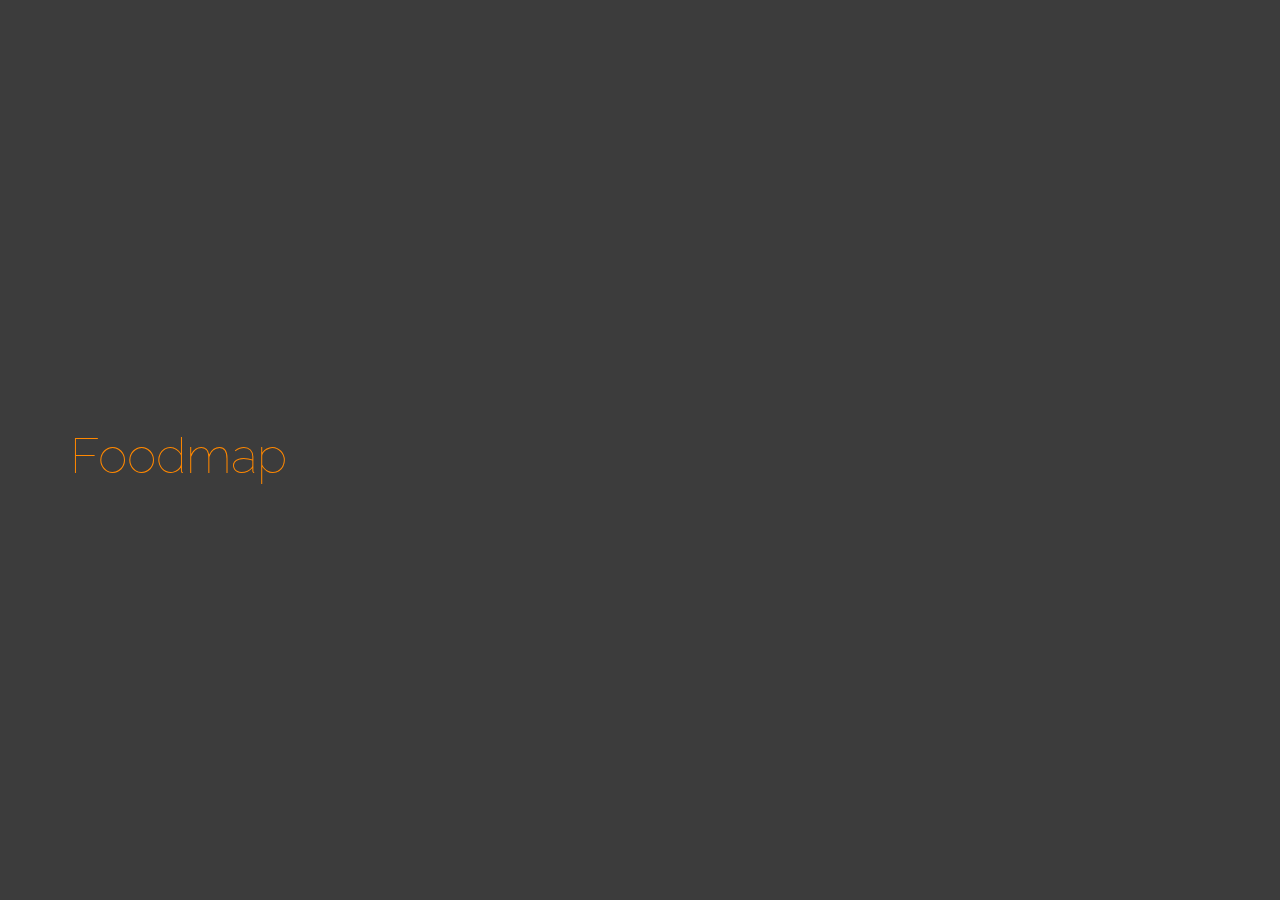
<file: index.html>
<!DOCTYPE html>
<html lang="en">
<head>
  <meta charset="UTF-8">
  <meta name="viewport" content="width=device-width, initial-scale=1.0">
  <meta http-equiv="X-UA-Compatible" content="ie=edge">
  <title>Foodmap</title>
  <link href="https://fonts.googleapis.com/css?family=Raleway:300,300i,400,400i,500,500i,600,600i,700" rel="stylesheet">
  <link rel="stylesheet" href="vendors/bootstrap/css/bootstrap.min.css">
  <link rel="stylesheet" href="css/main.css">
</head>
<body class="background-color flex height">
  <div class="container">
   <div class="row">
     <div class="col-xs-12">
       <h1 class="tittle">Foodmap</h1>
     </div>
   </div>
  <!-- jQuery (necessary for Bootstrap's JavaScript plugins) para los modal -->
  <script src="vendors/js/jquery-3.2.1.min.js" type="text/javascript" charset="utf-8"></script>
  <script src="vendors/bootstrap/js/bootstrap.min.js" type="text/javascript" charset="utf-8"></script>
  <script type="text/javascript" src="js/data.js"></script>
  <script type="text/javascript" src="js/app.js"></script>
</body>
</html>
</file>
<file: css/main.css>
/*SETEAR NUESTROS ARCHIVOS: SEA IGUAL PARA TODOS LOS NAVEGADORES*/
* {
  box-sizing: border-box;
  font-family: 'Raleway', sans-serif;
  margin: 0;
  padding: 0;
}
/* ------ETIQUETAS REUTILIZABLES---*/
.background-color {
  background-color: rgb(60, 60, 60);
  color: #fff;
}
.tittle {
  color: rgb(255, 136, 0);
  font-family: 'Raleway', sans-serif;
  font-weight: lighter;
  font-size: 5rem;
  margin-top: 2rem;
}
/*--FIN ESTILOS REUTILIZABLES--*/
/* ESTILOS AL BODY PARA LA VISTA PRINCIPAL Y SPLASH*/
.height {
 height: 100vh;
}
/* ESTILOS AL BODY DE LA VISTA SPLASH*/
.flex {
  display: flex;
	justify-content: center;
  align-items: center;
}
/* ESTILOS AL HEADER*/
hr {
  margin-top: 1rem;
  border: 1.5px solid #fff;
}
/* ESTILOS A FIRST SECTION*/
.subtittle-input {/* texto food near you*/
color: rgb(255, 136, 0);
}
.image-responsive {/* Al mapa en la primera seccion*/
  max-width: 100%
}
/* ESTILOS AL MODAL*/
.background-color-modal {
  background:linear-gradient( rgb(40, 40, 40) 10%, rgb(130, 130, 130));
}
.close-icon {
 font-size: 4rem;
 color: #fff;
}
.background-color-button {
  background-color: rgb(10, 10, 10);
  color: #fff;
}
</file>
